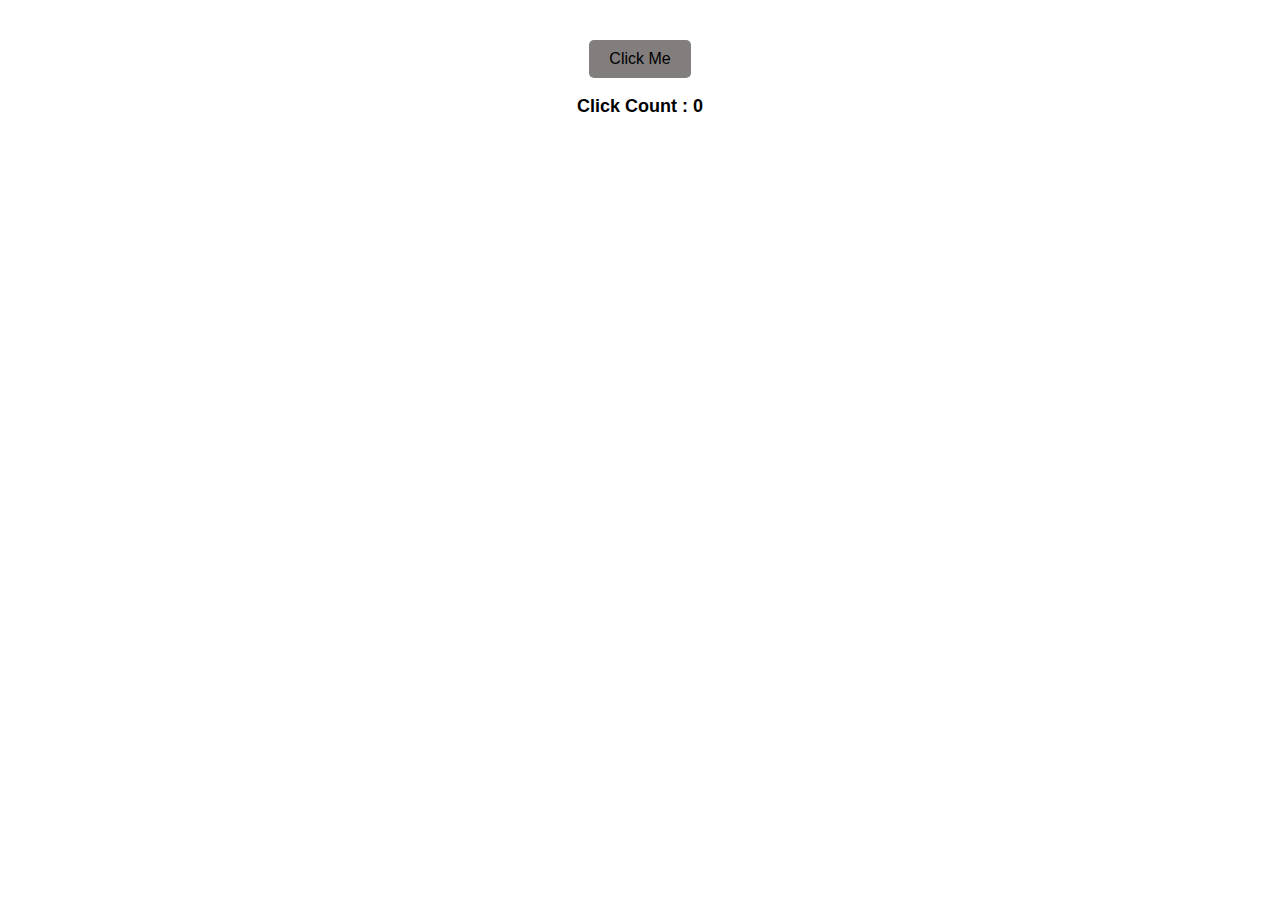
<file: index.html>
<!-- 
Create a webpage containing a button and implement two functions for the button:
1.Display the number of times the button is clicked.
2. Change the button's color every time you click and cycle between any 3 colors.
 -->
<!DOCTYPE html>
<html>

<head>
    <title>Button Click</title>
    <link rel="stylesheet" href="src/style.css">
    <script src="src/script.js" defer></script>
</head>

<body>
    <div id="root">
        <div id="button-div">
            <button id="dynamicButton">Click Me</button>
            <p>Click Count : <span id="clickCount">0</span></p>
        </div>
    </div>
</body>

</html>
</file>
<file: src/style.css>
body {
    font-family: sans-serif;
    text-align: center;
}

#root {
    margin: 40px auto;
    width: 300px;
}

#button-div {
    margin-bottom: 20px;
}

#dynamicButton {
    padding: 10px 20px;
    border: none;
    border-radius: 5px;
    font-size: 16px;
    cursor: pointer;
}

p, #clickCount {
    font-size: 18px;
    font-weight: bold;
}

#dynamicButton {
    background-color: #827e7e;
    transition: background-color 0.05s ease-in-out;
}
</file>
